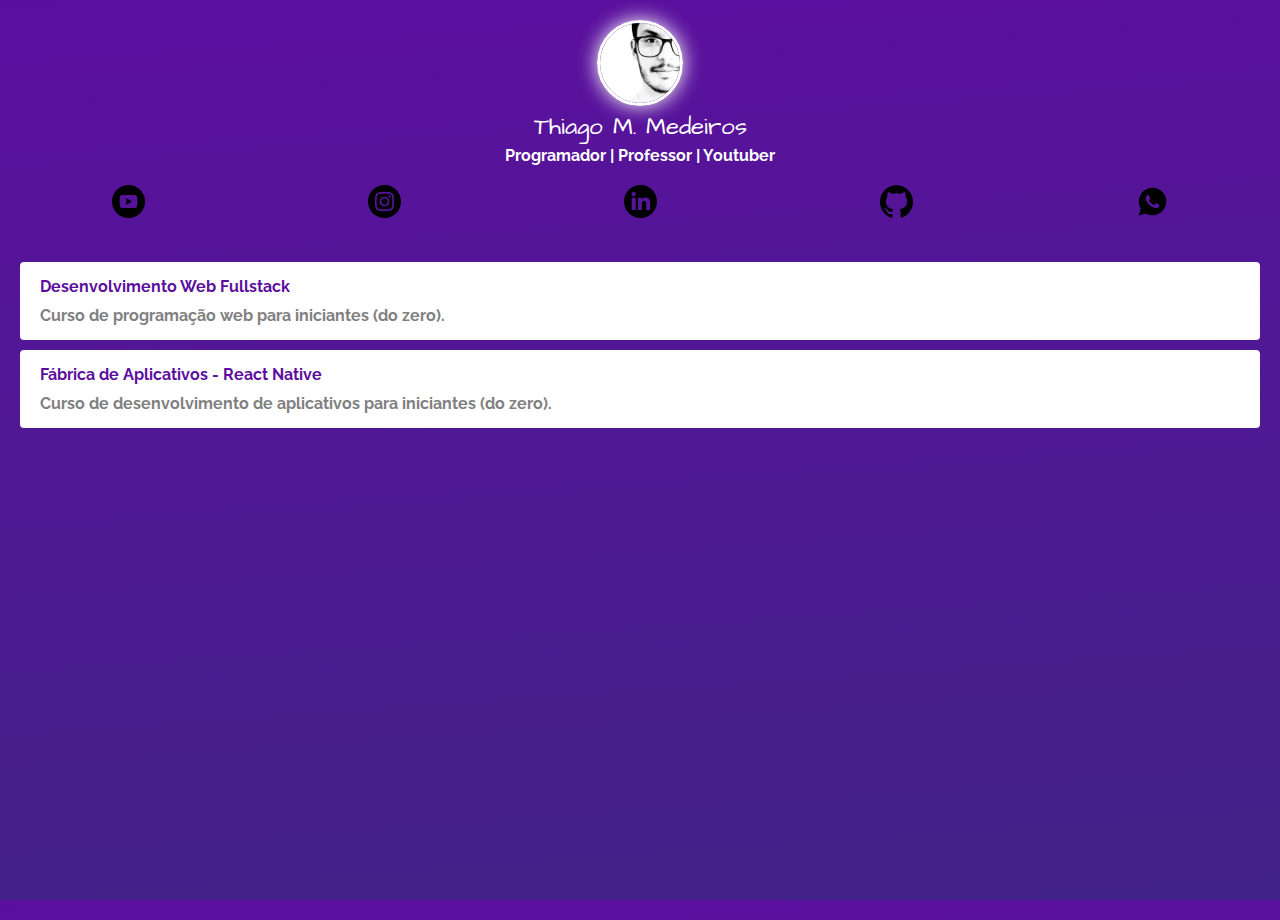
<file: index.html>
<!DOCTYPE html>
<html lang="en">
<head>
    <meta charset="UTF-8">
    <meta http-equiv="X-UA-Compatible" content="IE=edge">
    <meta name="viewport" content="width=device-width, initial-scale=1.0">
    <title>Linktree</title>

    <link href="https://fonts.googleapis.com/css2?family=Architects+Daughter&family=Raleway&display=swap" rel="stylesheet">
    <link rel="stylesheet" href="css/style.css">

    <!-- Global site tag (gtag.js) - Google Analytics -->
    <script async src="https://www.googletagmanager.com/gtag/js?id=G-82EZLV4FBB"></script>
    <script>
        window.dataLayer = window.dataLayer || [];
        function gtag(){dataLayer.push(arguments);}
        gtag('js', new Date());

        gtag('config', 'G-82EZLV4FBB');
    </script>

</head>
<body>

    <div class="profile">
    <img src="img/thiago.jpg" alt="Thiago" class="avatar">
    <h1>Thiago M. Medeiros</h1>
    <h2>Programador | Professor | Youtuber</h2>
    </div>

    <ul class="social">
        <li>
            <a href="">
                <img src="img/youtube.png" alt="Youtube">
            </a>
        </li>

        <li>
            <a href="">
                <img src="img/insta.svg" alt="Instagram">
            </a>
        </li>

        <li>
            <a href="">
                <img src="img/linkedin.svg" alt="Linkedin">
            </a>
        </li>

        <li>
            <a href="">
                <img src="img/github.svg" alt="Github">
            </a>
        </li>

        <li>
            <a href="">
                <img src="img/whatsapp.png" alt="Whatsapp">
            </a>
        </li>

    </ul>

    <ul class="social">
    </ul>

    <ul class="links-list">
        <li>
            <a href="">
                Desenvolvimento Web Fullstack 
                <span>Curso de programação web para iniciantes (do zero).</span>
            </a>
        </li>

        <li>
            <a href="">
                Fábrica de Aplicativos - React Native
                <span>Curso de desenvolvimento de aplicativos para iniciantes (do zero).</span>
            </a>
        </li>

    </ul>




     
</body>
</html>
</file>
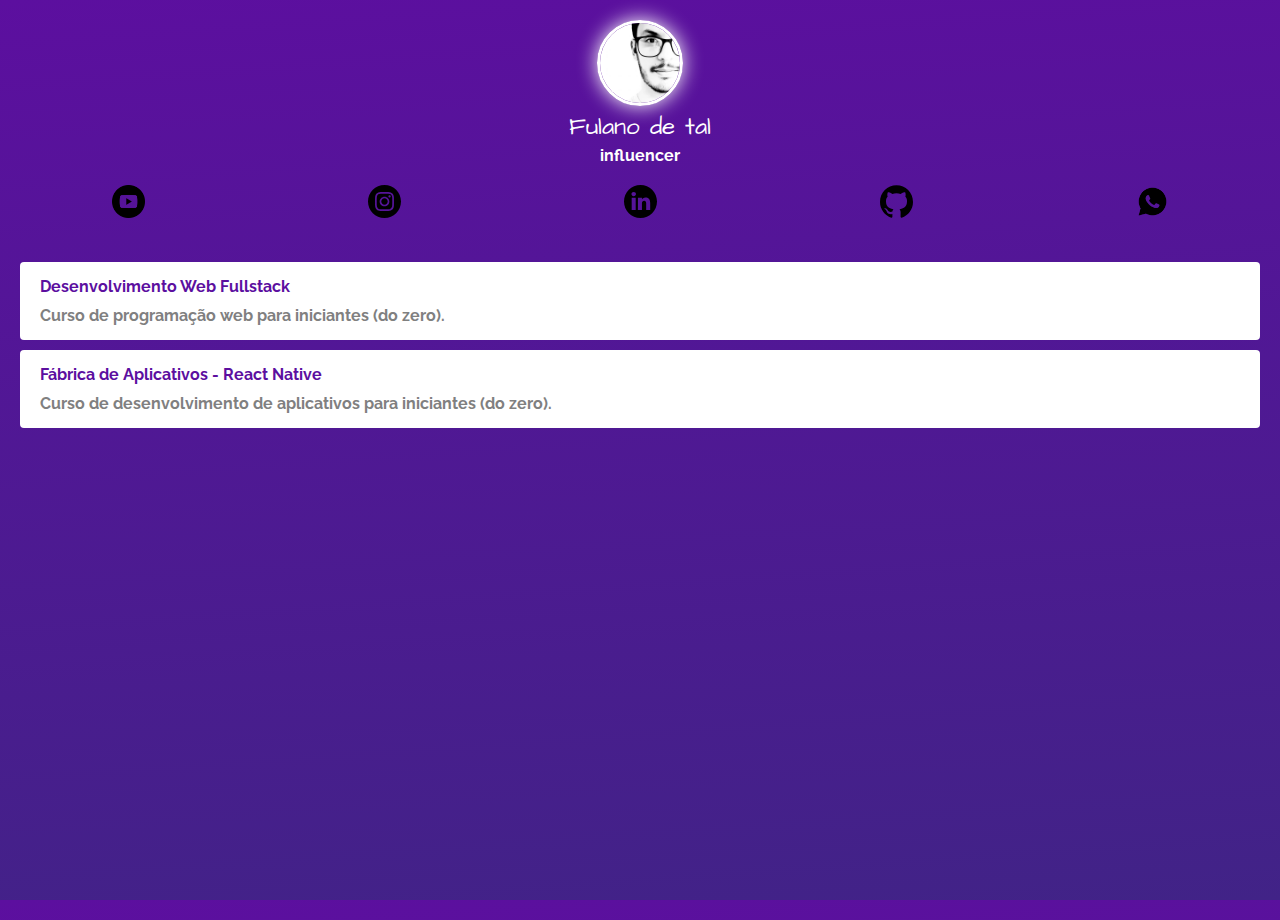
<file: linktree-fulano/index.html>
<!DOCTYPE html>
<html lang="en">
<head>
    <meta charset="UTF-8">
    <meta http-equiv="X-UA-Compatible" content="IE=edge">
    <meta name="viewport" content="width=device-width, initial-scale=1.0">
    <title>Linktree - Fulano</title>

    <link href="https://fonts.googleapis.com/css2?family=Architects+Daughter&family=Raleway&display=swap" rel="stylesheet">
    <link rel="stylesheet" href="css/style.css">

</head>
<body>

    <div class="profile">
    <img src="img/thiago.jpg" alt="Thiago" class="avatar">
    <h1>Fulano de tal</h1>
    <h2>influencer</h2>
    </div>

    <ul class="social">
        <li>
            <a href="">
                <img src="img/youtube.png" alt="Youtube">
            </a>
        </li>

        <li>
            <a href="">
                <img src="img/insta.svg" alt="Instagram">
            </a>
        </li>

        <li>
            <a href="">
                <img src="img/linkedin.svg" alt="Linkedin">
            </a>
        </li>

        <li>
            <a href="">
                <img src="img/github.svg" alt="Github">
            </a>
        </li>

        <li>
            <a href="">
                <img src="img/whatsapp.png" alt="Whatsapp">
            </a>
        </li>

    </ul>

    <ul class="social">
    </ul>

    <ul class="links-list">
        <li>
            <a href="">
                Desenvolvimento Web Fullstack 
                <span>Curso de programação web para iniciantes (do zero).</span>
            </a>
        </li>

        <li>
            <a href="">
                Fábrica de Aplicativos - React Native
                <span>Curso de desenvolvimento de aplicativos para iniciantes (do zero).</span>
            </a>
        </li>

    </ul>




     
</body>
</html>
</file>
<file: css/style.css>
* {
    margin: 0;
    padding: 0;
}

html, body {
    height: 100%;
}

body {
    font-family: 'Raleway', sans-serif;
    color: white;
    background: rgb(92,15,159);
    background: linear-gradient(176deg, rgba(92,15,159,1) 0%, rgba(65,35,135,1) 100%);

}

.avatar {
    width: 80px;
    border-radius: 50px;
    border: 3px solid white;
    box-shadow: 0 0 20px white;
}

h1 {
    font-family: 'Architects Daughter', cursive;
    font-weight: 100;
    font-size: 24px;
    margin-bottom: 2px;
}

h2 {
    font-size: 16px;
}

.profile {
    text-align: center;
    margin-top: 20px;
}

.social {
    display: flex;
    justify-content: space-around;
    list-style: none;
    margin:  20px 0;

}

.social img {
    width: 33px;
}

.links-list {
    list-style: none;
}

.links-list li {
    margin: 10px 20px;
}

.links-list li a {
    display: block;
    background-color: white;
    padding: 15px 20px;
    border-radius: 4px;
    text-decoration: none;
    color: rgb(92,15,159);
    font-weight: bold;
}

.links-list li a span {
    color:  grey;
    display: block;
    margin-top: 10px;
}
</file>
<file: linktree-fulano/css/style.css>
* {
    margin: 0;
    padding: 0;
}

html, body {
    height: 100%;
}

body {
    font-family: 'Raleway', sans-serif;
    color: white;
    background: rgb(92,15,159);
    background: linear-gradient(176deg, rgba(92,15,159,1) 0%, rgba(65,35,135,1) 100%);

}

.avatar {
    width: 80px;
    border-radius: 50px;
    border: 3px solid white;
    box-shadow: 0 0 20px white;
}

h1 {
    font-family: 'Architects Daughter', cursive;
    font-weight: 100;
    font-size: 24px;
    margin-bottom: 2px;
}

h2 {
    font-size: 16px;
}

.profile {
    text-align: center;
    margin-top: 20px;
}

.social {
    display: flex;
    justify-content: space-around;
    list-style: none;
    margin:  20px 0;

}

.social img {
    width: 33px;
}

.links-list {
    list-style: none;
}

.links-list li {
    margin: 10px 20px;
}

.links-list li a {
    display: block;
    background-color: white;
    padding: 15px 20px;
    border-radius: 4px;
    text-decoration: none;
    color: rgb(92,15,159);
    font-weight: bold;
}

.links-list li a span {
    color:  grey;
    display: block;
    margin-top: 10px;
}
</file>
